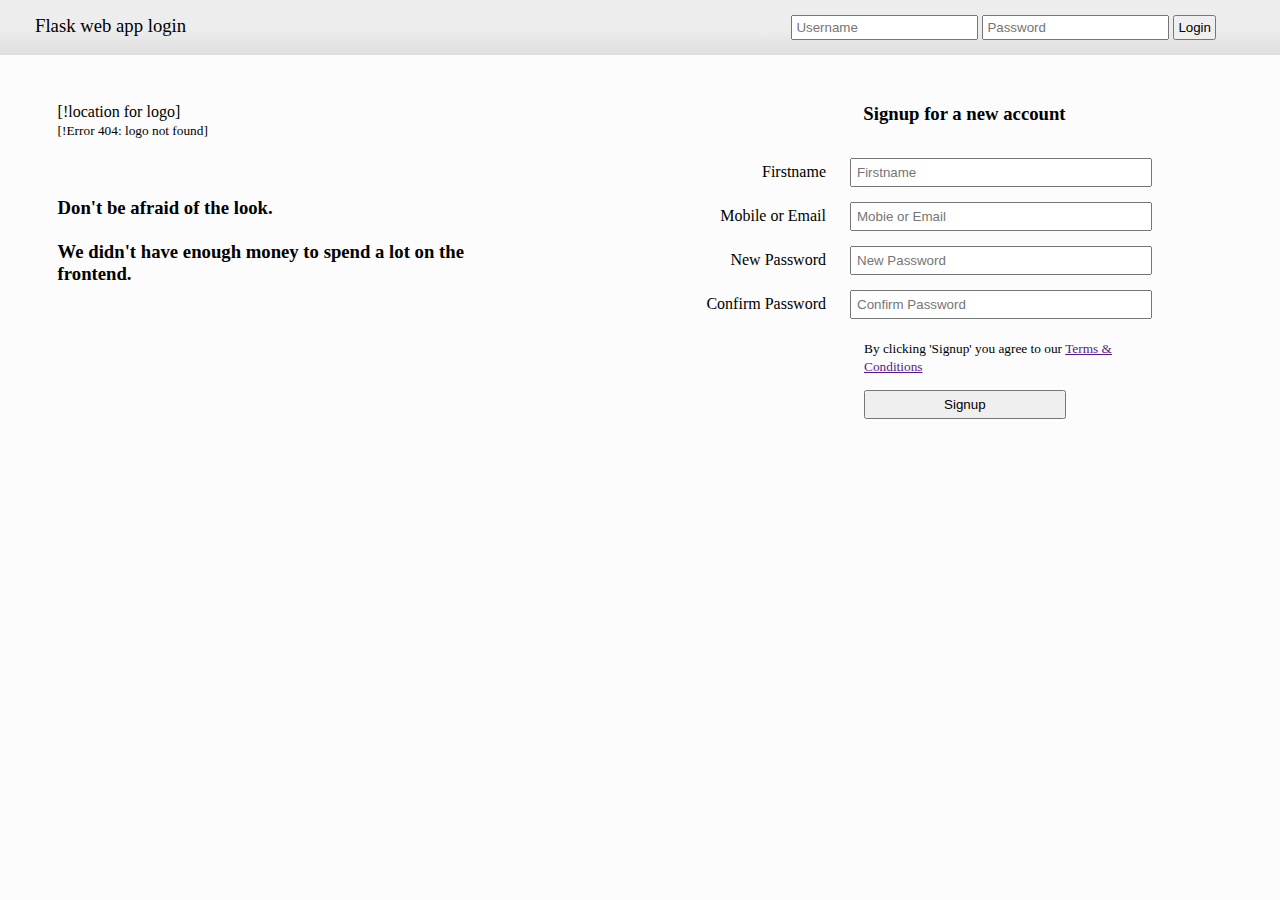
<file: frontend/index.html>
<!DOCTYPE html>
<html lang="en">
<head>
    <meta charset="UTF-8">
    <meta http-equiv="X-UA-Compatible" content="IE=edge">
    <meta name="viewport" content="width=device-width, initial-scale=1.0">
    <link rel="stylesheet" href="css/style.css">
    <title>Login</title>
</head>
<body>
    <div class="navbar">
        <div class="left">
            <h3>Flask web app login</h3>
        </div>
        <div class="right">
            <form action="">
                <input type="text" placeholder="Username">
                <input type="password" placeholder="Password">
                <input type="submit" value="Login">
            </form>
        </div>
    </div>
    <div class="discolor"></div><br>
    <div class="main">
        <div class="logo"><p style="margin-left: 10%;">[!location for logo] <br> <small>[!Error 404: logo not found]</small></p>
            <h3>Don't be afraid of the look. <br> <br> We didn't have enough money to spend a lot on the frontend.</h3>
        </div>
        <div class="signup">
            <form action="">
                <h3>Signup for a new account</h3><br>
                <label for="first">Firstname</label>
                <input type="text" name="" id="first" placeholder="Firstname"><br>
                <label for="email">Mobile or Email</label>
                <input type="text" name="" id="email" placeholder="Mobie or Email"><br>
                <label for="pass1">New Password</label>
                <input type="password" name="" id="pass1" placeholder="New Password"><br>
                <label for="pass2">Confirm Password</label>
                <input type="password" name="" id="pass2" placeholder="Confirm Password"><br>
                
                <div class="txt">
                    <small>By clicking 'Signup' you agree to our <a href="">Terms & Conditions</a></small>
                </div>
                <input type="submit" value="Signup">
            </form>
        </div>
    </div>
</body>
</html>
</file>
<file: frontend/css/style.css>
* {
    margin: 0;
    padding: 0;
}

html, body {
    /*font-family: 'Droid Sans Mono', 'monospace', 'monospace', 'Droid Sans Fallback';
    */background: hsl(0, 0%, 99%);
}

.navbar {
    width: 100%;
    padding: 15px 0px;
    background: hsl(0, 0%, 93%);
}

.discolor {
    background: linear-gradient(hsl(0, 0%, 93%),hsl(0, 0%, 87%));
    height: 25px;
}

.left {
    float: left;
    width: 50%;
}

.left h3 {
    margin-left: 35px;
    font-weight: 400;
}

.right {
    float: left;
    text-align: right;
    width: 45%;
}

.right input {
    padding: 3px;
}

.main {
    margin-top: 30px;
}

.logo {
    float: left;
    width: 45%;
}

.logo h3 {
    margin: 10%;
}

.signup {
    float: left;
    width: 45%;
    text-align: right;
}

.txt {
    width: 45%;
    margin-left: 50%;
    text-align: left;
    margin-top: 20px;
}

.signup h3 {
    margin-right: 15%;
}

.signup input {
    width: 50%;
    padding: 5px;
    margin-top: 15px;
    margin-left: 20px;
}

.signup input[type="submit"] {
    width: 35%;
    margin-right: 15%;
}
</file>
